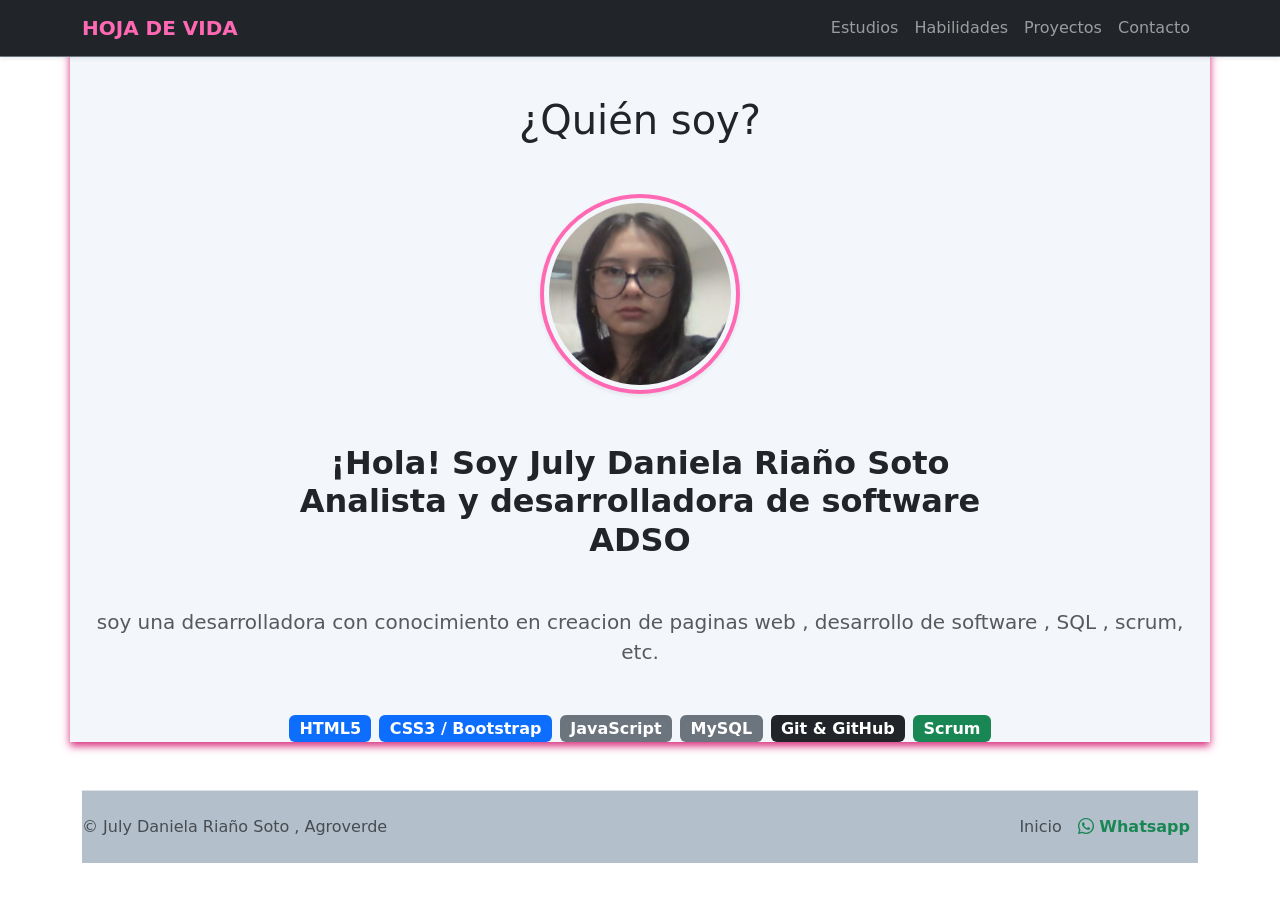
<file: index.html>
<!DOCTYPE html>
<html lang="es">

<head>
    <meta charset="UTF-8">
    <meta name="viewport" content="width=device-width, initial-scale=1.0">
    <link href="https://cdn.jsdelivr.net/npm/bootstrap@5.3.3/dist/css/bootstrap.min.css" rel="stylesheet">
    <link rel="stylesheet" href="https://cdn.jsdelivr.net/npm/bootstrap-icons@1.13.1/font/bootstrap-icons.min.css">
    <link rel="stylesheet" href="assets/css/principal.css">
    <title>CV bootstrap</title>
</head>

<body>
    <!-- 1. BARRA DE NAVEGACIÓN (NAVBAR) -->
    <nav class="navbar navbar-expand-lg bg-dark navbar-dark fixed-top border-bottom border-secondary shadow-sm">
        <div class="container">
            <!-- Marca o Nombre en el Navbar -->
            <a class="navbar-brand fw-bold " href="index.html">
                HOJA DE VIDA
            </a>

            <!-- Botón de Hamburguesa (visible solo en celulares/tablets) -->
            <button class="navbar-toggler" type="button" data-bs-toggle="collapse" data-bs-target="#menuNavegacion"
                aria-controls="menuNavegacion" aria-expanded="false" aria-label="Toggle navigation">
                <span class="navbar-toggler-icon"></span>
            </button>

            <!-- Contenido colapsable del menú -->
            <div class="collapse navbar-collapse" id="menuNavegacion">
                <ul class="navbar-nav ms-auto mb-2 mb-lg-0 fw-medium">
                    <li class="nav-item">
                        <a class="nav-link" href="pages/estudios.html">Estudios</a>
                    </li>
                    <li class="nav-item">
                        <a class="nav-link" href="pages/habilidades.html">Habilidades</a>
                    </li>
                    <li class="nav-item">
                        <a class="nav-link" href="pages/proyectos.html">Proyectos</a>
                    </li>
                    <li class="nav-item">
                        <a class="nav-link" href="pages/contacto.html">Contacto</a>
                    </li>
                </ul>
            </div>
        </div>
    </nav>

    <!-- Sección de presentación -->
    <main class="container mt-5 pt-5">
        <div>
            <h1 class="text-center mb-4">¿Quién soy?</h1>
            <!--Imagen de perfil-->
            <div class="text-center contenedor-imagen">
                <img src="assets/img/Daniela.png" alt="Foto de perfil"
                    class="foto-perfil rounded-circle border border-4  shadow-sm ">
            </div>

            <h2 class="text-center mb-3 fw-bold">¡Hola! Soy July Daniela Riaño Soto <br> Analista y desarrolladora de
                software <br>ADSO </h2>
            <p class="text-center fs-5 text-body-secondary mx-auto my-5">
                soy una desarrolladora con conocimiento en creacion de paginas
                web , desarrollo de software , SQL , scrum, etc.
            </p>
        </div>

        <div class="d-flex justify-content-center flex-wrap gap-2 mb-5">
            <span class="badge bg-primary fs-6">HTML5</span>
            <span class="badge bg-primary fs-6">CSS3 / Bootstrap</span>
            <span class="badge bg-secondary fs-6">JavaScript</span>
            <span class="badge bg-secondary fs-6">MySQL</span>
            <span class="badge bg-dark fs-6">Git & GitHub</span>
            <span class="badge bg-success fs-6">Scrum</span>
        </div>
    </main>


    <!--footer o pie de página-->
    <div class="container">
        <footer class="d-flex flex-wrap justify-content-between align-items-center py-3 my-4 border-top">
            <p class="col-md-4 mb-0 text-body-secondary">
                &copy; July Daniela Riaño Soto , Agroverde
            </p>
            <a href="index.html"
                class="col-md-4 d-flex align-items-center justify-content-center mb-3 mb-md-0 me-md-auto link-body-emphasis text-decoration-none"
                aria-label="Bootstrap">
                <svg class="bi me-2" width="40" height="32" aria-hidden="true">
                    <use xlink:href="#bootstrap"></use>
                </svg>
            </a>
            <!---link principales-->
            <ul class="nav col-md-4 justify-content-end">
                <li class="nav-item">
                    <a href="index.html" class="nav-link px-2 text-body-secondary">Inicio</a>
                </li>

                <!---Link de WhatsApp-->
                <li class="nav-item">
                    <a href="https://wa.me/573205886961" target="_blank" class="nav-link px-2 text-success fw-semibold">
                        <i class="bi bi-whatsapp"></i> Whatsapp
                    </a>
                </li>
            </ul>
        </footer>
    </div>
    <script src="https://cdn.jsdelivr.net/npm/bootstrap@5.3.3/dist/js/bootstrap.bundle.min.js"></script>
</body>

</html>
</file>
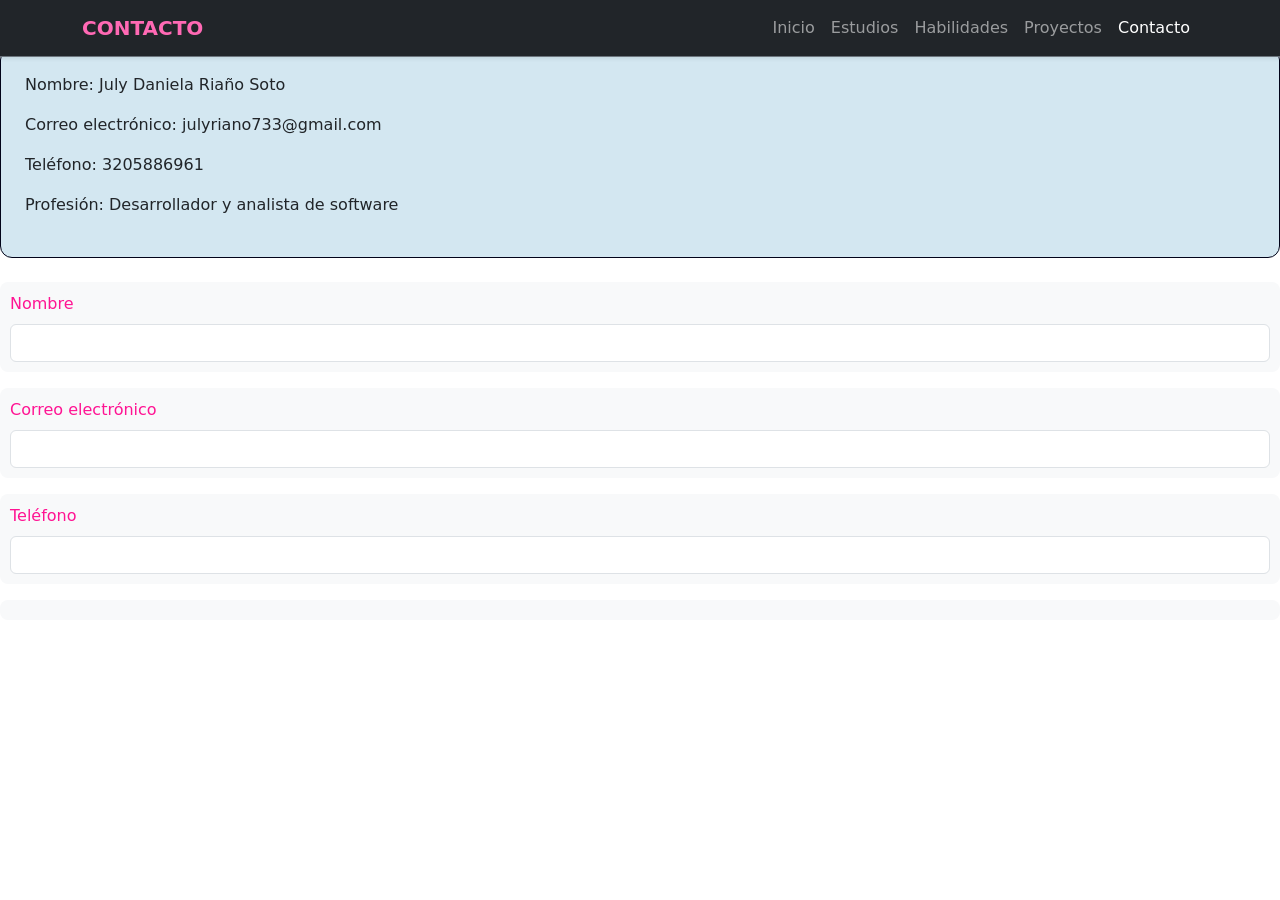
<file: pages/contacto.html>
<!DOCTYPE html>
<html lang="es">

<head>
    <meta charset="UTF-8">
    <meta name="viewport" content="width=device-width, initial-scale=1.0">
    <link href="https://cdn.jsdelivr.net/npm/bootstrap@5.3.3/dist/css/bootstrap.min.css" rel="stylesheet">
    <link rel="stylesheet" href="https://cdn.jsdelivr.net/npm/bootstrap-icons@1.13.1/font/bootstrap-icons.min.css">
    <link rel="stylesheet" href="../assets/css/principal.css">
    <link rel="stylesheet" href="../assets/css/contacto.css">
    <title>contacto</title>
</head>

<body class="pt-5">
    <!-- 1. BARRA DE NAVEGACIÓN  -->
    <nav class="navbar navbar-expand-lg bg-dark navbar-dark fixed-top border-bottom border-secondary shadow-sm">
        <div class="container" >
            <!--  Navbar -->
            <a class="navbar-brand fw-bold text-primary" href="contacto.html">
                CONTACTO
            </a>

            <!-- Botón de Hamburguesa  -->
            <button class="navbar-toggler" type="button" data-bs-toggle="collapse" data-bs-target="#menuNavegacion"
                aria-controls="menuNavegacion" aria-expanded="false" aria-label="Toggle navigation">
                <span class="navbar-toggler-icon"></span>
            </button>

            <!-- Contenido colapsable del menú -->
            <div class="collapse navbar-collapse" id="menuNavegacion">
                <ul class="navbar-nav ms-auto mb-2 mb-lg-0 fw-medium">
                    <li class="nav-item">
                        <a class="nav-link" href="../index.html">Inicio</a>
                    </li>
                    <li class="nav-item">
                        <a class="nav-link" href="estudios.html">Estudios</a>
                    </li>
                    <li class="nav-item">
                        <a class="nav-link" href="habilidades.html">Habilidades</a>
                    </li>
                    <li class="nav-item">
                        <a class="nav-link" href="proyectos.html">Proyectos</a>
                    </li>
                    <li class="nav-item">
                        <a class="nav-link active" aria-current="page" href="contacto.html">Contacto</a>
                    </li>
                </ul>
            </div>
        </div>
    </nav>
    <form>
        <!--tarjeta del contacto-->
        <div class="card p-4 mb-4 tarjeta-contacto">
            <p>Nombre: July Daniela Riaño Soto</p>
            <p>Correo electrónico: julyriano733@gmail.com</p>
            <p>Teléfono: 3205886961</p>
            <p>Profesión: Desarrollador y analista de software</p>
        </div>
        <!--Formulario-->
        <div class="mb-3 campo-formmulario">
            <label for="nombre" class="form-label">Nombre</label>
            <input type="text" class="form-control" id="nombre">
        </div>
        <div class="mb-3 campo-formmulario">
            <label for="correo" class="form-label">Correo electrónico</label>
            <input type="email" class="form-control" id="correo">
        </div>
        <div class="mb-3 campo-formmulario">
            <label for="telefono" class="form-label">Teléfono</label>
            <input type="text" class="form-control" id="telefono">
        </div>
        <div class="mb-3 campo-formmulario">
            <label for="mensaje"
</file>
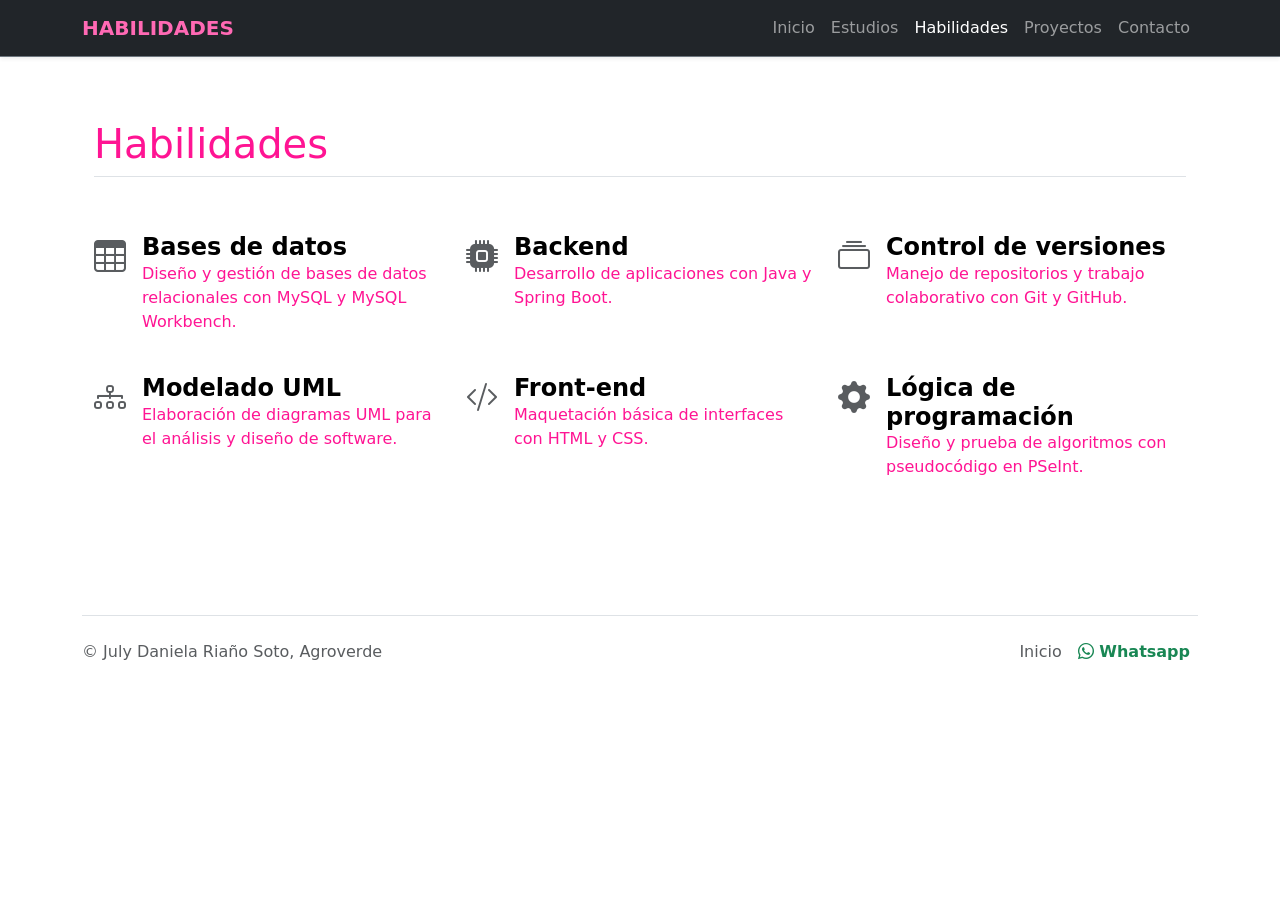
<file: pages/habilidades.html>
<!DOCTYPE html>
<html lang="es">

<head>
  <meta charset="UTF-8">
  <meta name="viewport" content="width=device-width, initial-scale=1.0">
  <link href="https://cdn.jsdelivr.net/npm/bootstrap@5.3.3/dist/css/bootstrap.min.css" rel="stylesheet">
  <link rel="stylesheet" href="https://cdn.jsdelivr.net/npm/bootstrap-icons@1.13.1/font/bootstrap-icons.min.css">
 <link rel="stylesheet" href="../assets/css/habilidades.css">
  <title>Habilidades</title>
</head>

<body>
  <!-- 1. BARRA DE NAVEGACIÓN (NAVBAR) -->
  <nav class="navbar navbar-expand-lg bg-dark navbar-dark fixed-top border-bottom border-secondary shadow-sm">
    <div class="container">
      <!-- Marca o Nombre en el Navbar -->
      <a class="navbar-brand fw-bold text-primary" href="habilidades.html">
        HABILIDADES 
      </a>
      <!-- Botón de Hamburguesa (visible solo en celulares/tablets) -->
      <button class="navbar-toggler" type="button" data-bs-toggle="collapse" data-bs-target="#menuNavegacion"
        aria-controls="menuNavegacion" aria-expanded="false" aria-label="Toggle navigation">
        <span class="navbar-toggler-icon"></span>
      </button>
      <!-- Contenido colapsable del menú -->
      <div class="collapse navbar-collapse" id="menuNavegacion">
        <ul class="navbar-nav ms-auto mb-2 mb-lg-0 fw-medium">
  <li class="nav-item">
    <a class="nav-link" href="../index.html">Inicio</a>
  </li>
  <li class="nav-item">
    <a class="nav-link" href="estudios.html">Estudios</a>
  </li>
  <li class="nav-item">
    <a class="nav-link active" aria-current="page" href="habilidades.html">Habilidades</a>
  </li>
  <li class="nav-item">
    <a class="nav-link" href="proyectos.html">Proyectos</a>
  </li>
  <li class="nav-item">
    <a class="nav-link" href="contacto.html">Contacto</a>
  </li>
</ul>
      </div>
    </div>
  </nav>
  <br>
  <br>
  <br>
  <!-- 2. SECCIÓN DE HABILIDADES -->
  <div class="container px-4 py-5" id="habilidades">
    <h1 class="pb-2 border-bottom">Habilidades</h1>
    <div class="row row-cols-3 g-4 py-5">
      <div class="col d-flex align-items-start">
        <i class="bi bi-table text-body-secondary flex-shrink-0 me-3 fs-2"></i>
        <div>
          <h3 class="fw-bold mb-0 fs-4 text-body-emphasis">Bases de datos</h3>
          <p>Diseño y gestión de bases de datos relacionales con MySQL y MySQL Workbench.</p>
        </div>
      </div>
      <div class="col d-flex align-items-start">
        <i class="bi bi-cpu-fill text-body-secondary flex-shrink-0 me-3 fs-2"></i>
        <div>
          <h3 class="fw-bold mb-0 fs-4 text-body-emphasis">Backend</h3>
          <p>Desarrollo de aplicaciones con Java y Spring Boot.</p>
        </div>
      </div>
      <div class="col d-flex align-items-start">
        <i class="bi bi-collection text-body-secondary flex-shrink-0 me-3 fs-2"></i>
        <div>
          <h3 class="fw-bold mb-0 fs-4 text-body-emphasis">Control de versiones</h3>
          <p>Manejo de repositorios y trabajo colaborativo con Git y GitHub.</p>
        </div>
      </div>
      <div class="col d-flex align-items-start">
        <i class="bi bi-diagram-3 text-body-secondary flex-shrink-0 me-3 fs-2"></i>
        <div>
          <h3 class="fw-bold mb-0 fs-4 text-body-emphasis">Modelado UML</h3>
          <p>Elaboración de diagramas UML para el análisis y diseño de software.</p>
        </div>
      </div>
      <div class="col d-flex align-items-start">
        <i class="bi bi-code-slash text-body-secondary flex-shrink-0 me-3 fs-2"></i>
        <div>
          <h3 class="fw-bold mb-0 fs-4 text-body-emphasis">Front-end</h3>
          <p>Maquetación básica de interfaces con HTML y CSS.</p>
        </div>
      </div>
      <div class="col d-flex align-items-start">
        <i class="bi bi-gear-fill text-body-secondary flex-shrink-0 me-3 fs-2"></i>
        <div>
          <h3 class="fw-bold mb-0 fs-4 text-body-emphasis">Lógica de programación</h3>
          <p>Diseño y prueba de algoritmos con pseudocódigo en PSeInt.</p>
        </div>
      </div>
    </div>
  </div>
  <!--footer o pie de página-->
  <div class="container">
    <footer class="d-flex flex-wrap justify-content-between align-items-center py-3 my-4 border-top">
      <p class="col-md-4 mb-0 text-body-secondary">
        &copy; July Daniela Riaño Soto, Agroverde
      </p>

      <!---link principales-->
      <ul class="nav col-md-4 justify-content-end">
        <li class="nav-item">
          <a href="../index.html" class="nav-link px-2 text-body-secondary">Inicio</a>
        </li>
        <!---Link de WhatsApp-->
        <li class="nav-item">
          <a href="https://wa.me/573205886961" target="_blank" class="nav-link px-2 text-success fw-semibold">
            <i class="bi bi-whatsapp"></i> Whatsapp
          </a>
        </li>
      </ul>
    </footer>
  </div>
  <script src="https://cdn.jsdelivr.net/npm/bootstrap@5.3.3/dist/js/bootstrap.bundle.min.js"></script>
</body>

</html>
</file>
<file: assets/css/principal.css>
.foto-perfil {
    width: 200px;
    height: 200px;
    object-fit: cover;
    padding: 5px;
}

.contenedor-imagen {
    margin: 50px;
}
main {
    background-color: #f3f7fb;  
    box-shadow: 0 4px 8px rgba(212, 17, 108, 0.892);
}

footer {
    background-color: #b3bfca;
    color: white;
}
.navbar-brand {
    color: #ff69b4 !important;
}
.foto-perfil {
    border-color: #ff69b4 !important;
}
</file>
<file: assets/css/contacto.css>
.campo-formmulario {
  background-color: #f8f9fa;
  padding: 10px;
  border-radius: 8px;
}
.tarjeta-contacto{
    background-color: #d3e7f1;
  border-radius: 12px;
  border-color: #010319;
}
.barra-contacto{
  background-color: #0f68b6;
}
.navbar-brand {
    color: #ff69b4 !important;
}
body {
    color: #ff1493;

}
.btn-primary {
    background-color: #ff69b4;
    border-color: #ff69b4;
}
</file>
<file: assets/css/habilidades.css>
.navbar-brand {
    color: #ff69b4 !important;
}
body {
    color: #ff1493;

}
</file>
